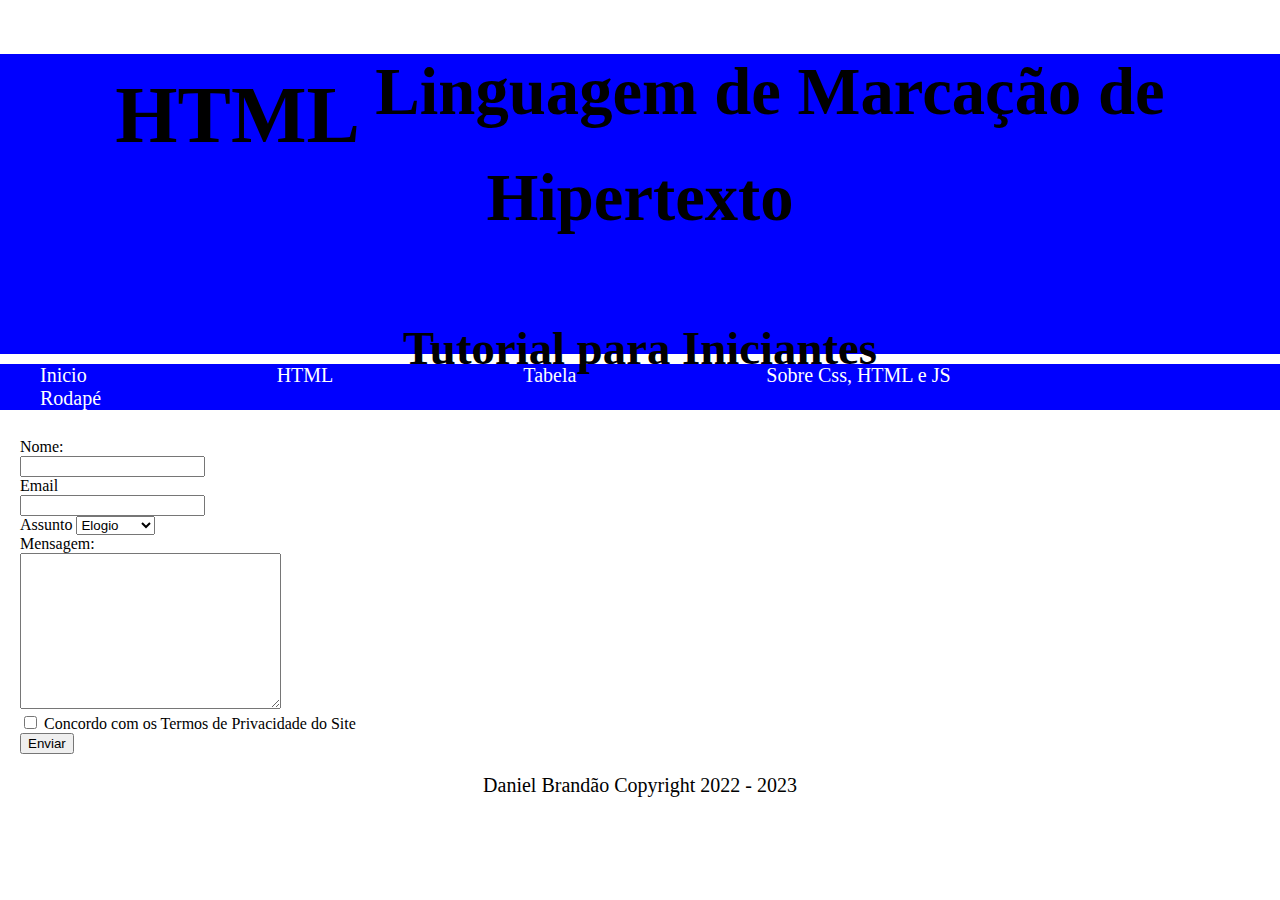
<file: contato.html>
<!DOCTYPE html>
<html lang="en">
<head>
    <meta charset="UTF-8">
    <meta http-equiv="X-UA-Compatible" content="IE=edge">
    <meta name="viewport" content="width=device-width, initial-scale=1.0">
    <title>Document</title>
    <link rel="stylesheet" href="style.css">


    <style>
        #texto{
            width: 300px;
            height: 300px;
            display: block;
        }
    


    </style>
</head>
<body>

    <header id="inicio">
        <h1>HTML <sup>Linguagem de Marcação de Hipertexto</sup></h1>
        <h3>Tutorial para Iniciantes</h3>
  
  
  
      </header>

    <nav>
        <ul id="navegacao">
          <li class="primeiro">
            <a href="index.html">Inicio</a>
          </li>
          <li>
            <a href="index.html">HTML</a>
          </li>
          <li>
            <a href="index.html">Tabela</a>
          </li>
          <li>
            <a href="index.html">Sobre Css, HTML e JS</a>
          </li>
          <li>
            <a href="#rodape">Rodapé</a>
          </li>
        </ul>
        <div style="clear:both"></div>
        <br>
      </nav>

    <section id="formulario">

        <form action="obrigado.html" >
            <label for="Nome" >Nome:</label><br>
           <input type="text"   required name="nome"> <br>
            <label for="Email">Email</label> <br>
           <input type="email" required name="email"> <br>
           <label for="assunto">Assunto</label>
           <select name="assunto"  >
               <option value="sugestao">Sugestão</option>
               <option value="critica">Crítica</option>
               <option value="elogio" selected>Elogio</option>
   
           </select> <br>
            <label for="mensagem">Mensagem:</label><br>
           <textarea  id="text-area"  required name="mensagem"  cols="30" rows="10"></textarea> <br><input type="checkbox" name="Termo" required>
           <label>Concordo com os Termos de Privacidade do Site</label> <br>
           <input type="submit" name="enviar" value="Enviar">  
           
   
       </form>

    </section>
    


    <footer id="rodape">Daniel Brandão Copyright 2022 - 2023</footer>

</body>
</html>
</file>
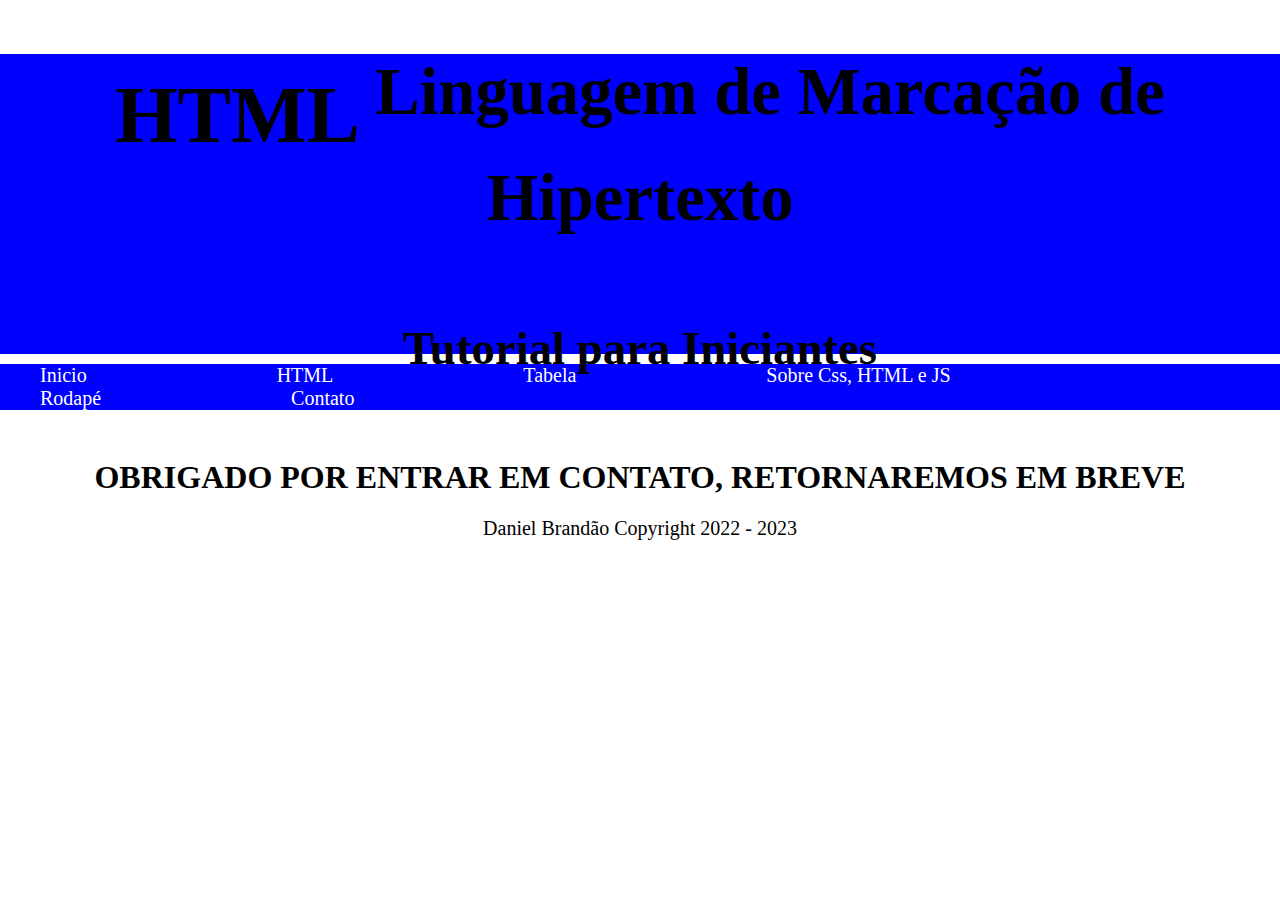
<file: obrigado.html>
<!DOCTYPE html>
<html lang="en">
<head>
    <meta charset="UTF-8">
    <meta http-equiv="X-UA-Compatible" content="IE=edge">
    <meta name="viewport" content="width=device-width, initial-scale=1.0">
    <title>Document</title>
    <link rel="stylesheet" href="style.css">


    
</head>
<body>

    <header id="inicio">
        <h1>HTML <sup>Linguagem de Marcação de Hipertexto</sup></h1>
        <h3>Tutorial para Iniciantes</h3>
  
  
  
      </header>
    
    <nav>
        <ul id="navegacao">
          <li class="primeiro">
            <a href="index.html">Inicio</a>
          </li>
          <li>
            <a href="index.html">HTML</a>
          </li>
          <li>
            <a href="index.html">Tabela</a>
          </li>
          <li>
            <a href="index.html">Sobre Css, HTML e JS</a>
          </li>
          <li>
            <a href="#rodape">Rodapé</a>
          </li>
          <li>
            <a href="contato.html">Contato</a>
          </li>
        </ul>
        <div style="clear:both"></div>
        <br>
      </nav>
    
    <h1 style="text-align: center"> 

    OBRIGADO POR ENTRAR EM CONTATO, RETORNAREMOS EM BREVE
    
    
    </h1>

    <footer id="rodape">Daniel Brandão Copyright 2022 - 2023</footer>
</body>
</html>
</file>
<file: style.css>
body{
    margin: 0;
}


header{
    
    height: 300px;
    background: blue;
    font-size: 40px;
    text-align: center;
   

}


nav ul{
    margin-top: 10px;
    
    margin: 10px auto;
    display: block;
    width: 100%;
    float:left;
    list-style: none;
    background: blue;


}

nav ul li {
    float: left;
    margin-right: 190px;
    font-size: 20px;
    
}
nav ul li a {
    text-decoration: none;
    color: white;
}

#Css_Html_Javascript h3 {
    text-align: center;
}

.cinza_escuro{
    background:gray;
}

.cinza_claro{
    background: rgb(214, 229, 211);
}
footer{
    text-align: center;
    font-size: 20px;
}


#tabela{
    margin-bottom: 20px;
}

#Css_Html_Javascript{
    margin-bottom: 20px;
}
#formulario{
    margin-bottom: 20px;
    margin-left: 20px;
}

#opcoes_links .cinza_claro ul li a{
    text-decoration: none;

}

#opcoes_links .cinza_escuro ul li a{
    text-decoration: none;
}
</file>
